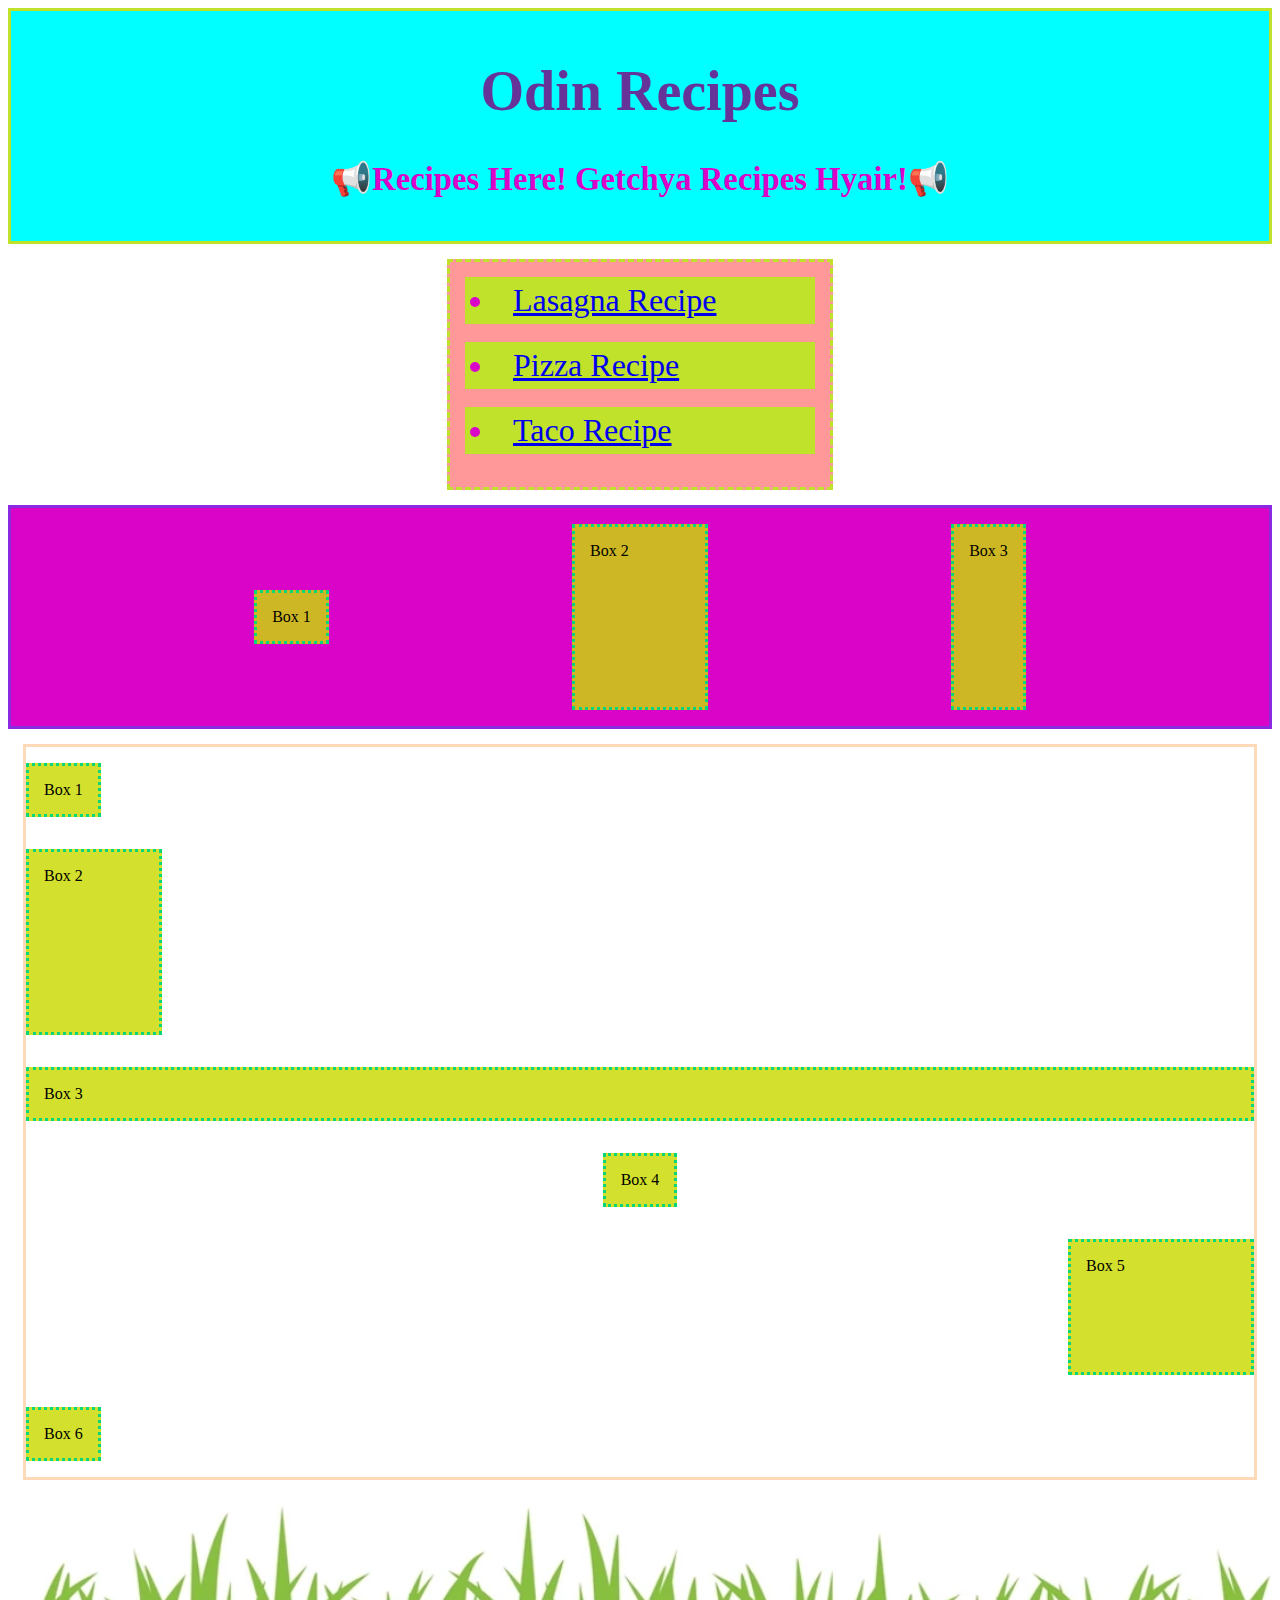
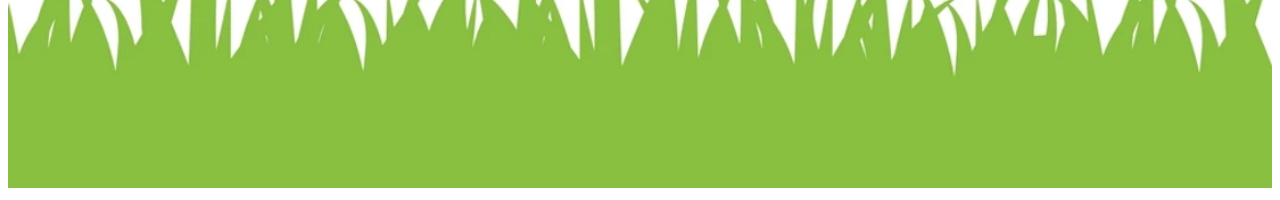
<file: index.html>
<!DOCTYPE html>
<html lang="en">
<head>
    <meta charset="UTF-8">
    <meta name="viewport" content="width=<device-width>, initial-scale=1.0">
    <title>Odin Recipe - Home</title>
    <link rel="stylesheet" href="stylesheet.css" />
    <script>
        const handleMouseOver = () => {
            document.getElementById("lasagna").style.color = "blue";
        }
        const handleMouseOut = () => {
            document.getElementById('lasagna').style.color = "white";
        }
    </script>
</head>
<body>
    <div class="header">
        <h1>Odin Recipes</h1>
        <h3>📢Recipes Here! Getchya Recipes Hyair!📢</h3>
    </div>
    <ul class="recipeList">
        <li class="lasagna" id="lasagna" onmouseover="handleMouseOver()" onmouseout="handleMouseOut()">
            <a href="./recipes/lasagna.html">Lasagna Recipe</a>
        </li><br>
        <li class="pizza">
            <a href="./recipes/pizza.html">Pizza Recipe</a>
        </li><br>
        <li class="taco">
            <a href="./recipes/taco.html">Taco Recipe</a>
        </li><br>
    </ul>
    <script>
        
    </script>
    <div class="flexContainer">
        <p class="flexOne boxFormat">Box 1</p>
        <p class="flexTwo boxFormat">Box 2</p>
        <p class="flexThree boxFormat">Box 3</p>
    </div>
    <div class="flexContainerVert">
        <p class="flexOne boxFormat vert">Box 1</p>
        <p class="flexTwo boxFormat vert">Box 2</p>
        <p class="flexThree boxFormat vert">Box 3</p>
        <p class="flexFour boxFormat vert">Box 4</p>
        <p class="flexFive boxFormat vert">Box 5</p>
        <p class="flexSix boxFormat vert">Box 6</p>
    </div>
    <footer>
        <img src="./pics/footerGrass.png" alt="footer grass" class="footerGrass"/>
    </footer>
</body>
</html>
</file>
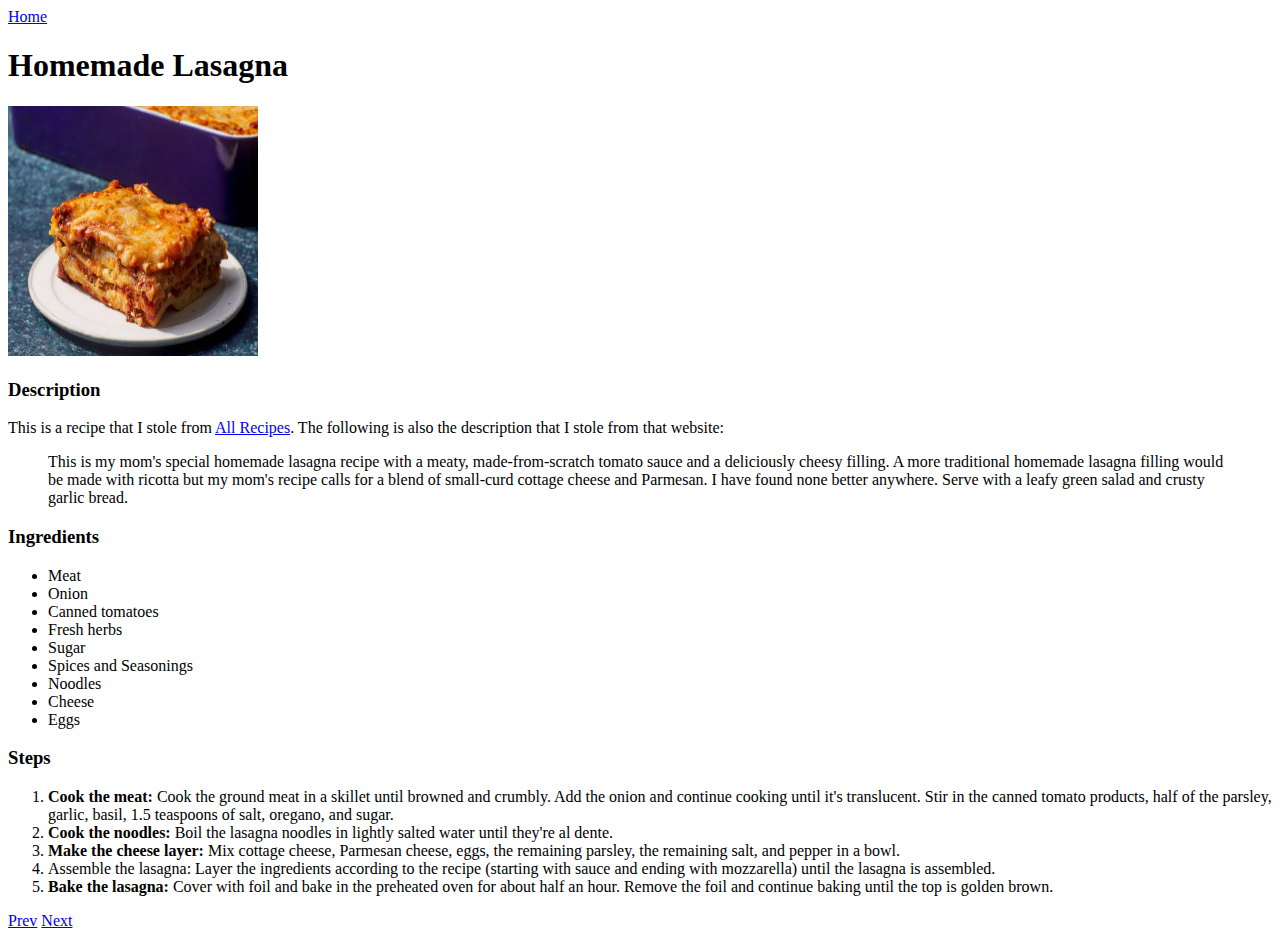
<file: recipes/lasagna.html>
<!DOCTYPE html>
<html lang="en">
<head>
    <meta charset="UTF-8">
    <meta name="viewport" content="width=<device-width>, initial-scale=1.0">
    <title>Document</title>
</head>
<body>
    <a href="../index.html">Home</a>
    <h1>Homemade Lasagna</h1>
    <img src="../pics/lasagna.jpeg" alt="meat lasagna" height="250" width="250">
    <h3>Description</h3>
    <p>This is a recipe that I stole from 
        <a href="https://www.allrecipes.com/recipe/19344/homemade-lasagna/">All Recipes</a>. 
        The following is also the description that I stole from that website:
    </p>
    <blockquote cite="https://www.allrecipes.com/recipe/19344/homemade-lasagna/">
        This is my mom's special homemade lasagna recipe with a meaty, 
        made-from-scratch tomato sauce and a deliciously cheesy filling. 
        A more traditional homemade lasagna filling would be made with ricotta but my mom's recipe calls for a blend of small-curd cottage cheese and Parmesan. 
        I have found none better anywhere. Serve with a leafy green salad and crusty garlic bread.
    </blockquote>
    <h3>Ingredients</h3>
    <ul>
        <li>Meat</li>
        <li>Onion</li>
        <li>Canned tomatoes</li>
        <li>Fresh herbs</li>
        <li>Sugar</li>
        <li>Spices and Seasonings</li>
        <li>Noodles</li>
        <li>Cheese</li>
        <li>Eggs</li>
    </ul>
    <h3>Steps</h3>
    <ol>
        <li><strong>Cook the meat:</strong> Cook the ground meat in a skillet until browned and crumbly. Add the onion and continue cooking until it's translucent. Stir in the canned tomato products, half of the parsley, garlic, basil, 1.5 teaspoons of salt, oregano, and sugar.</li>
        <li><strong>Cook the noodles:</strong> Boil the lasagna noodles in lightly salted water until they're al dente.</li>
        <li><strong>Make the cheese layer:</strong> Mix cottage cheese, Parmesan cheese, eggs, the remaining parsley, the remaining salt, and pepper in a bowl.</li>
        <li><strog>Assemble the lasagna:</strog> Layer the ingredients according to the recipe (starting with sauce and ending with mozzarella) until the lasagna is assembled.</li>
        <li><strong>Bake the lasagna:</strong> Cover with foil and bake in the preheated oven for about half an hour. Remove the foil and continue baking until the top is golden brown.</li>
    </ol>
    <a href="../index.html">Prev</a>
    <a href="./pizza.html">Next</a>
</body>
</html>
</file>
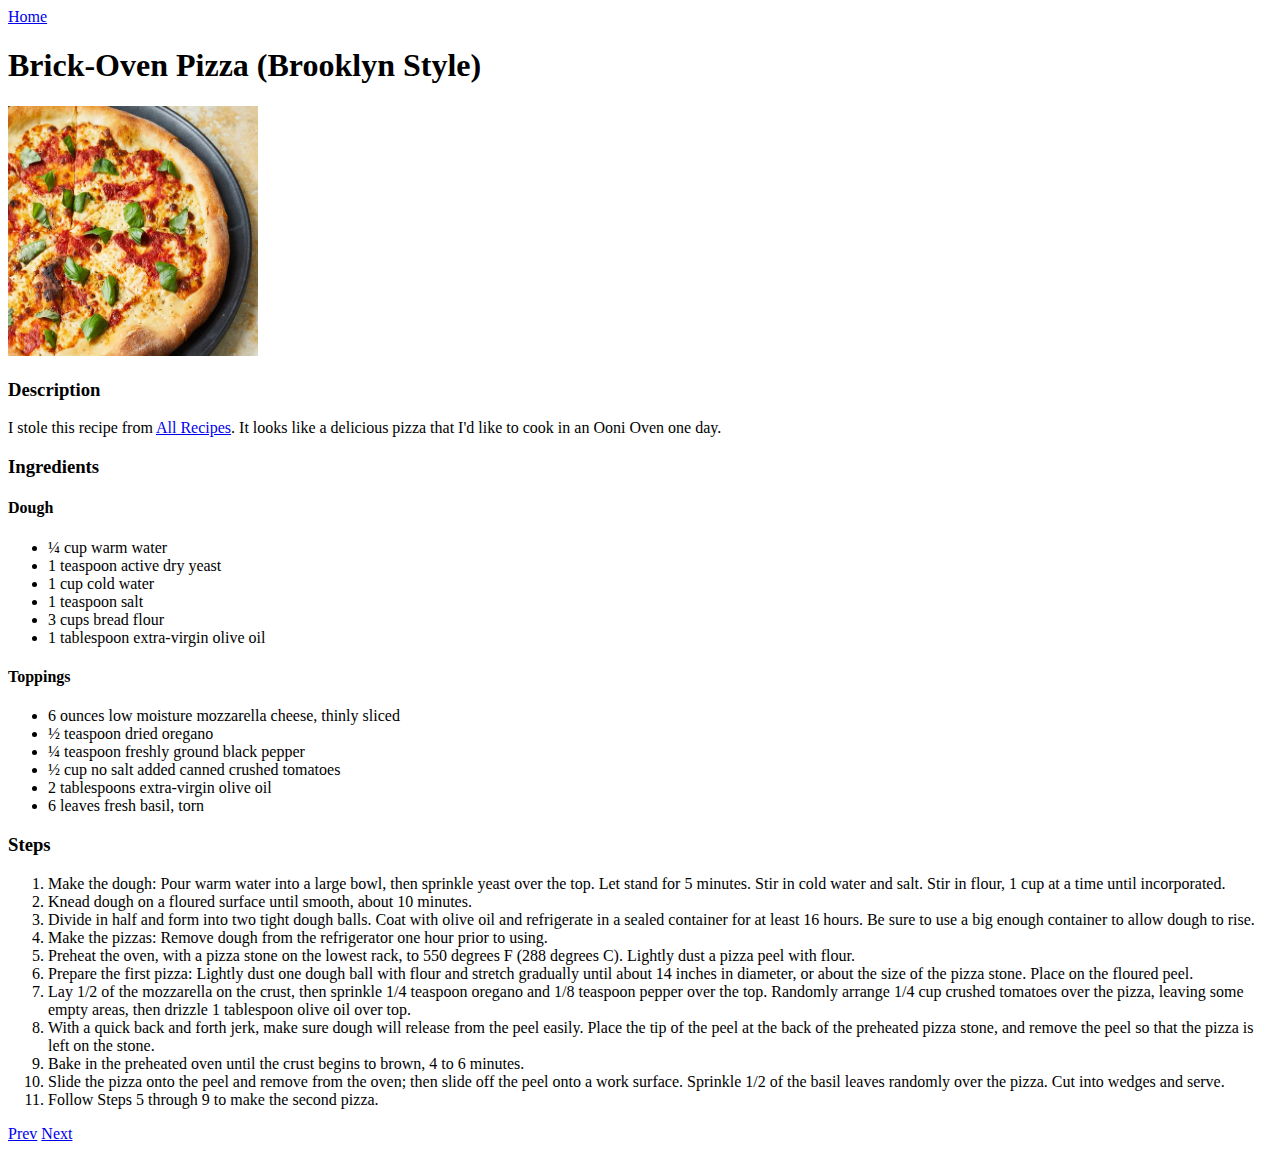
<file: recipes/pizza.html>
<!DOCTYPE html>
<html lang="en">
<head>
    <meta charset="UTF-8">
    <meta name="viewport" content="width=device-width, initial-scale=1.0">
    <title>Pizza Recipe</title>
</head>
<body>
    <a href="../index.html">Home</a>
    <h1>Brick-Oven Pizza (Brooklyn Style)</h1>
    <img src="../pics/pizzaPic.jpeg" alt="Pizza Picture" height="250" width="250">
    <h3>Description</h3>
    <p>I stole this recipe from <a href="https://www.allrecipes.com/recipe/70801/brick-oven-pizza-brooklyn-style/">All Recipes</a>.
        It looks like a delicious pizza that I'd like to cook in an Ooni Oven one day.
    </p>
    <h3>Ingredients</h3>
    <h4>Dough</h4>
    <ul>
        <li>¼ cup warm water</li>
        <li>1 teaspoon active dry yeast</li>
        <li>1 cup cold water</li>
        <li>1 teaspoon salt</li>
        <li>3 cups bread flour</li>
        <li>1 tablespoon extra-virgin olive oil</li>
    </ul>
    <h4>Toppings</h4>
    <ul>
        <li>6 ounces low moisture mozzarella cheese, thinly sliced</li>
        <li>½ teaspoon dried oregano</li>
        <li>¼ teaspoon freshly ground black pepper</li>
        <li>½ cup no salt added canned crushed tomatoes</li>
        <li>2 tablespoons extra-virgin olive oil</li>
        <li>6 leaves fresh basil, torn</li>
    </ul>
    <h3>Steps</h3>
    <ol>
        <li>
            Make the dough: Pour warm water into a large bowl, then sprinkle yeast over the top. 
            Let stand for 5 minutes. Stir in cold water and salt. 
            Stir in flour, 1 cup at a time until incorporated.
        </li>
        <li>
            Knead dough on a floured surface until smooth, about 10 minutes.
        </li>
        <li>
            Divide in half and form into two tight dough balls. 
            Coat with olive oil and refrigerate in a sealed container for at least 16 hours. 
            Be sure to use a big enough container to allow dough to rise.
        </li>
        <li>
            Make the pizzas: Remove dough from the refrigerator one hour prior to using.
        </li>
        <li>
            Preheat the oven, with a pizza stone on the lowest rack, to 550 degrees F (288 degrees C). Lightly dust a pizza peel with flour.
        </li>
        <li>
            Prepare the first pizza: Lightly dust one dough ball with flour and stretch gradually until about 14 inches in diameter, 
            or about the size of the pizza stone. Place on the floured peel.
        </li>
        <li>
            Lay 1/2 of the mozzarella on the crust, then sprinkle 1/4 teaspoon oregano and 1/8 teaspoon pepper over the top. 
            Randomly arrange 1/4 cup crushed tomatoes over the pizza, leaving some empty areas, then drizzle 1 tablespoon olive oil over top.
        </li>
        <li>
            With a quick back and forth jerk, make sure dough will release from the peel easily. 
            Place the tip of the peel at the back of the preheated pizza stone, 
            and remove the peel so that the pizza is left on the stone.
        </li>
        <li>
            Bake in the preheated oven until the crust begins to brown, 4 to 6 minutes.
        </li>
        <li>
            Slide the pizza onto the peel and remove from the oven; 
            then slide off the peel onto a work surface. 
            Sprinkle 1/2 of the basil leaves randomly over the pizza. Cut into wedges and serve.
        </li>
        <li>
            Follow Steps 5 through 9 to make the second pizza.
        </li>
    </ol>
    <a href="./lasagna.html">Prev</a>
    <a href="./taco.html">Next</a>
</body>
</html>
</file>
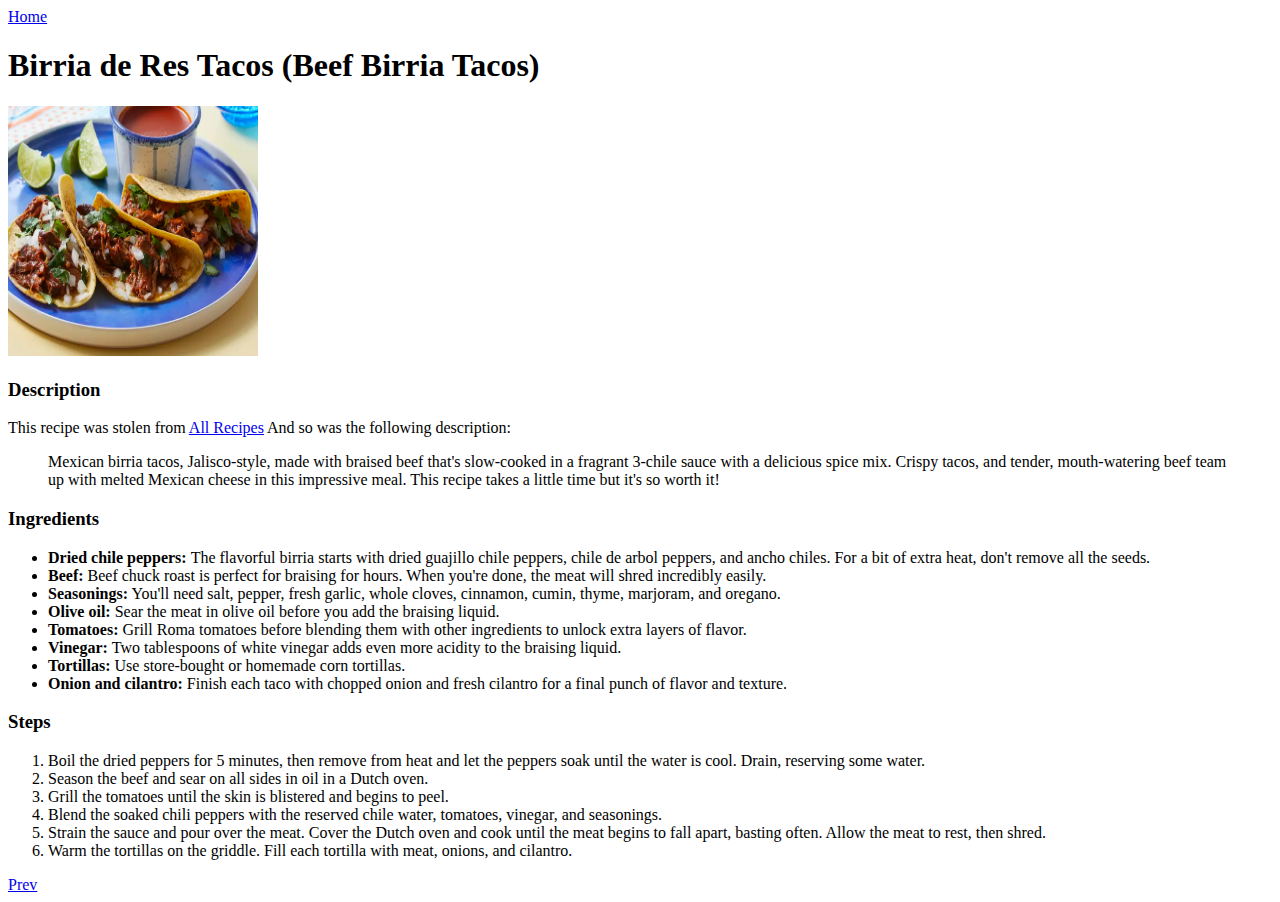
<file: recipes/taco.html>
<!DOCTYPE html>
<html lang="en">
<head>
    <meta charset="UTF-8">
    <meta name="viewport" content="width=device-width, initial-scale=1.0">
    <title>Taco Recipe</title>
</head>
<body>
    <a href="../index.html">Home</a>
    <h1>Birria de Res Tacos (Beef Birria Tacos)</h1>
    <img src="../pics/birriaTacos.jpeg" alt="3 Birria Tacos on a Blue Plate" height="250" width="250">
    <h3>Description</h3>
    <p>
        This recipe was stolen from <a href="https://www.allrecipes.com/recipe/265338/birria-de-res-tacos-beef-birria-tacos/" target="_blank" rel="noopener noreferrer">All Recipes</a>
        And so was the following description:
    </p>
    <blockquote>
        Mexican birria tacos, Jalisco-style, made with braised beef that's slow-cooked in a fragrant 
        3-chile sauce with a delicious spice mix. Crispy tacos, and tender, 
        mouth-watering beef team up with melted Mexican cheese in this impressive meal. 
        This recipe takes a little time but it's so worth it!
    </blockquote>
    <h3>Ingredients</h3>
    <ul>
        <li>
            <strong>Dried chile peppers: </strong>The flavorful birria starts with dried guajillo chile peppers, 
            chile de arbol peppers, and ancho chiles. For a bit of extra heat, don't remove all the seeds.
        </li>
        <li>
            <strong>Beef:</strong> Beef chuck roast is perfect for braising for hours. 
            When you're done, the meat will shred incredibly easily.
        </li>
        <li>
            <strong>Seasonings:</strong> You'll need salt, pepper, fresh garlic, whole cloves, cinnamon, 
            cumin, thyme, marjoram, and oregano.
        </li>
        <li>
            <strong>Olive oil:</strong> Sear the meat in olive oil before you add the braising liquid.
        </li>
        <li>
            <strong>Tomatoes:</strong> Grill Roma tomatoes before blending them with other ingredients to unlock extra layers of flavor.
        </li>
        <li>
            <strong>Vinegar: </strong>Two tablespoons of white vinegar adds even more acidity to the braising liquid.
        </li>
        <li>
            <strong>Tortillas:</strong> Use store-bought or homemade corn tortillas.
        </li>
        <li>
            <strong>Onion and cilantro:</strong> Finish each taco with chopped onion and fresh cilantro for a final punch of flavor and texture.
        </li>
    </ul>
    <h3>Steps</h3>
    <ol>
        <li>
            Boil the dried peppers for 5 minutes, then remove from heat and let the peppers 
            soak until the water is cool. Drain, reserving some water.
        </li>
        <li>
            Season the beef and sear on all sides in oil in a Dutch oven.
        </li>
        <li>
            Grill the tomatoes until the skin is blistered and begins to peel.
        </li>
        <li>
            Blend the soaked chili peppers with the reserved chile water, tomatoes, vinegar, and seasonings.
        </li>
        <li>
            Strain the sauce and pour over the meat. Cover the Dutch oven and cook 
            until the meat begins to fall apart, basting often. Allow the meat to rest, then shred.
        </li>
        <li>
            Warm the tortillas on the griddle. Fill each tortilla with meat, onions, and cilantro.
        </li>
    </ol>
    <a href="./pizza.html">Prev</a>
</body>
</html>
</file>
<file: stylesheet.css>
.header {
    border: 3px solid rgb(192, 226, 43);
    text-align: center;
    padding: 10px;
    margin: 0px auto;
    background-color: aqua;
    font-size: 175%
}

h1 {
    color: rebeccapurple;
}

h3 {
    color: rgb(218, 4, 200);
}

ul {
    border: 3px dashed rgb(192, 226, 43);
    margin: 15px auto;
    width: 350px;
    padding: 15px;
    background-color: #FF9999;
}

li {
    color:rgb(218, 4, 200);
    background-color: rgb(192, 226, 43);
    padding: 5px;
    align-items: center;
    list-style-position: inside;
    font-size: 200%;
    
}

li:hover {
    /* transform: scale(1.2); */
    font-size: 225%;
}

.footerGrass {
    height: 100%;
    width: 100%;
}

.flexContainer {
    border: 3px solid blueviolet;
    background-color:rgb(218, 4, 200);
    display: flex;
    justify-content: space-evenly;
    align-items: center;
    transition: rotate 2s;
}

.flexContainer:hover {
    rotate: 180deg;
}

.flexContainerVert {
    border: 3px solid peachpuff;
    margin: 15px;
    display: flex;
    align-items:flex-start;
    justify-content: space-evenly;
    column-gap: 30px;
    flex-wrap: wrap;
    flex-direction: column;
}

.boxFormat {
    border: 3px dotted rgb(9, 214, 118);
    background-color: rgba(203, 218, 5, 0.838);
    padding: 15px;
}

.flexOne:hover {
    width: auto;
    height: 250px;
    background-color: darkcyan;
}

.flexTwo {
    width: 100px;
    height: 150px;
}

.flexThree {
    align-self:stretch
}

.flexFour {
    align-self: center;
}

.flexFive {
    width: 150px;
    height: 100px;
    align-self: flex-end;
}
</file>
